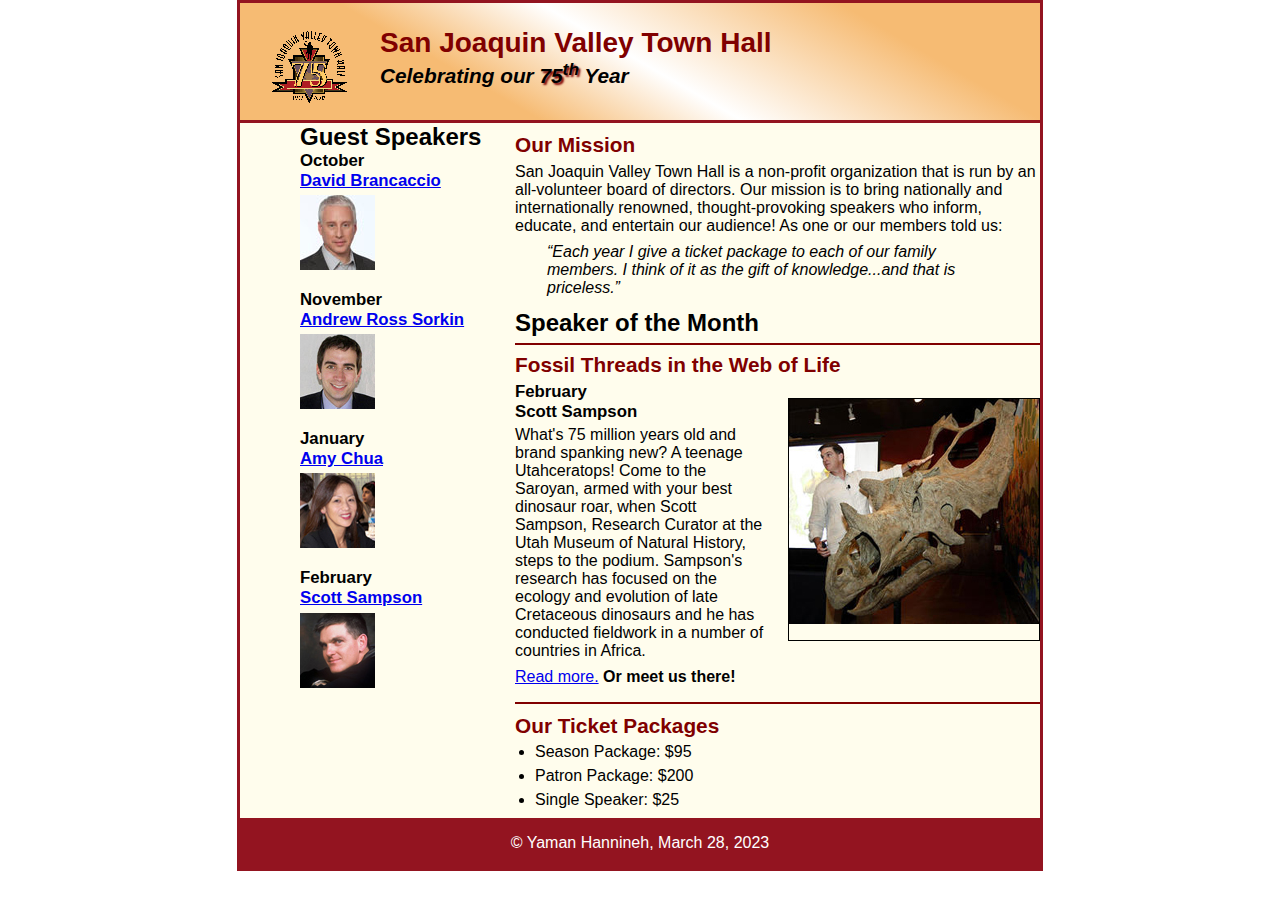
<file: index.html>
<!DOCTYPE html>
<html lang="en">

<head>
	<meta charset="utf-8">
	<title>San Joaquin Valley Town Hall</title>
	<link rel="shortcut icon" href="images/favicon.ico">
	<link rel="stylesheet" href="styles/c6_main.css">
</head>

<body>
	<header>
		<img src="images/town_hall_logo.gif" alt="Town Hall logo" height="80">
		<h2>San Joaquin Valley Town Hall</h2>
		<h3>Celebrating our <span class="shadow">75<sup>th</sup></span> Year</h3>
	</header>
	<main>
		<section>
			<h2>Our Mission</h2>
			<p>San Joaquin Valley Town Hall is a non-profit organization that is run by an 
				all-volunteer board of directors. Our mission is to bring nationally and 
				internationally renowned, thought-provoking speakers who inform, educate, 
				and entertain our audience! As one or our members told us:</p>
			<blockquote>&ldquo;Each year I give a ticket package to each of our family members. 
				I think of it as the gift of knowledge...and that is priceless.&rdquo;</blockquote>
			<h1>Speaker of the Month</h1>
			<article>
				<h2>Fossil Threads in the Web of Life</h2>
				<img src="images/sampson_dinosaur.jpg" alt="Scott Sampson with dinosaur">
				<h3>February<br>
				Scott Sampson</h3>
				<p>What's 75 million years old and brand spanking new? A teenage Utahceratops! 
				Come to the Saroyan, armed with your best dinosaur roar, when Scott Sampson, Research 
				Curator at the Utah Museum of Natural History, steps to the podium. Sampson's research 
				has focused on the ecology and evolution of late Cretaceous dinosaurs and he has conducted
				fieldwork in a number of countries in Africa.</p>
				<p><a href="speakers/c6_sampson.html">Read more.</a>&nbsp;<b>Or meet us there!</b></p>
			</article>

			<h2>Our Ticket Packages</h2>
			<ul>
				<li>Season Package: $95</li>
				<li>Patron Package: $200</li>
				<li>Single Speaker: $25</li>
			</ul>
		</section>

		<aside>
			<h2>Guest Speakers</h2>
			<h3>October<br><a href="speakers/brancaccio.html">David Brancaccio</a></h3>
			<img src="images/brancaccio75.jpg" alt="David Brancaccio photo">
			<h3>November<br><a href="speakers/sorkin.html">Andrew Ross Sorkin</a></h3>
			<img src="images/sorkin75.jpg" alt="Andrew Ross Sorkin photo">
			<h3>January<br><a href="speakers/chua.html">Amy Chua</a></h3>
			<img src="images/chua75.jpg" alt="Amy Chua photo">
			<h3>February<br><a href="speakers/c6_sampson.html">Scott Sampson</a></h3>
			<img src="images/sampson75.jpg" alt="Scott Sampson photo">
		</aside>
	</main>
	<footer>
		<p>&copy; Yaman Hannineh, March 28, 2023</p>
	</footer>
</body>
</html>
</file>
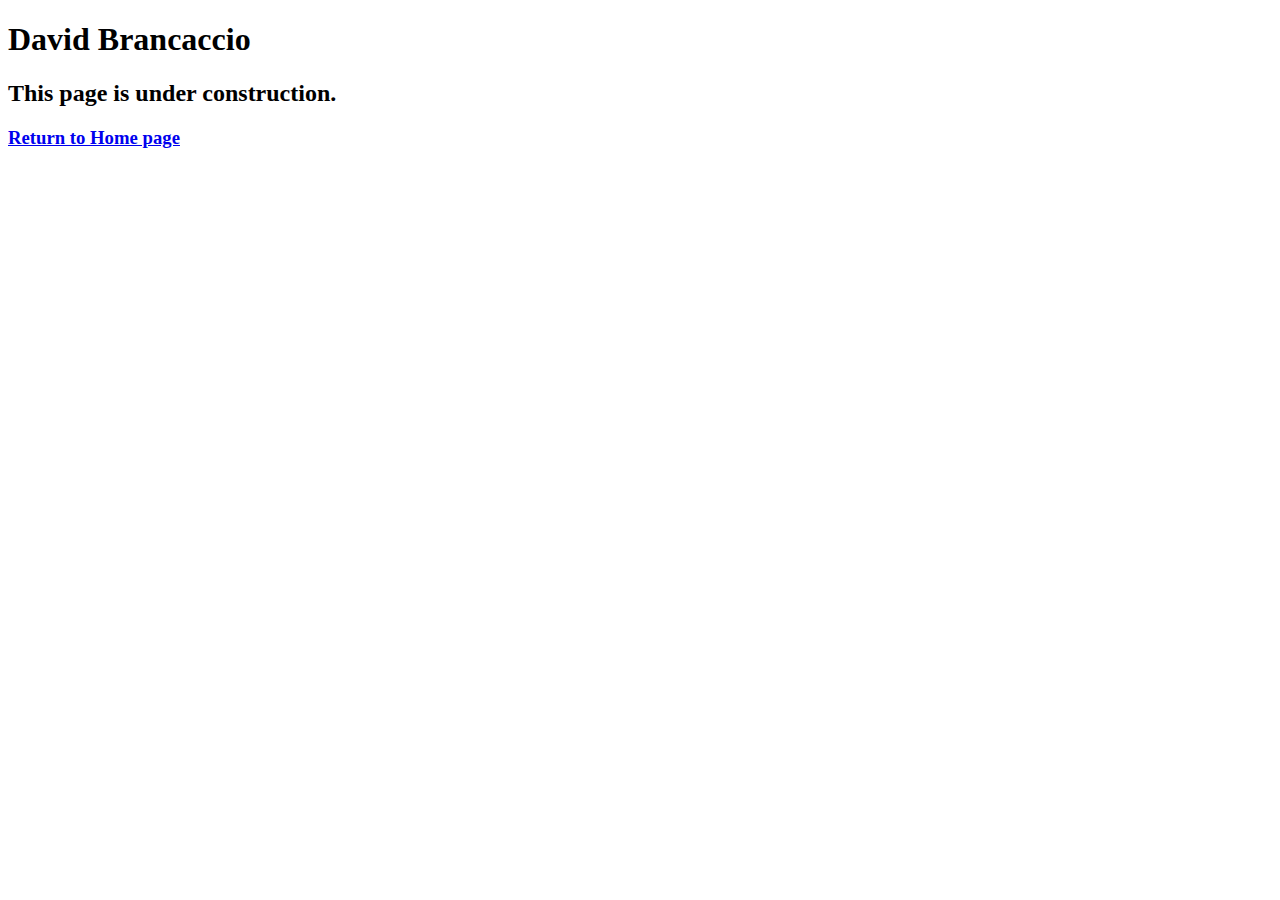
<file: speakers/brancaccio.html>
<!DOCTYPE html>
<html lang="en">

<head>
	<meta charset="utf-8">
	<title>San Joaquin Valley Town Hall</title>
	<link rel="shortcut icon" href="images/favicon.ico">
</head>

<body>
    <main>
	    <h1>David Brancaccio</h1>
	    <h2>This page is under construction.</h2>
		<h3><a href="../index.html">Return to Home page</a></h3>
    </main>
</body>

</html>
</file>
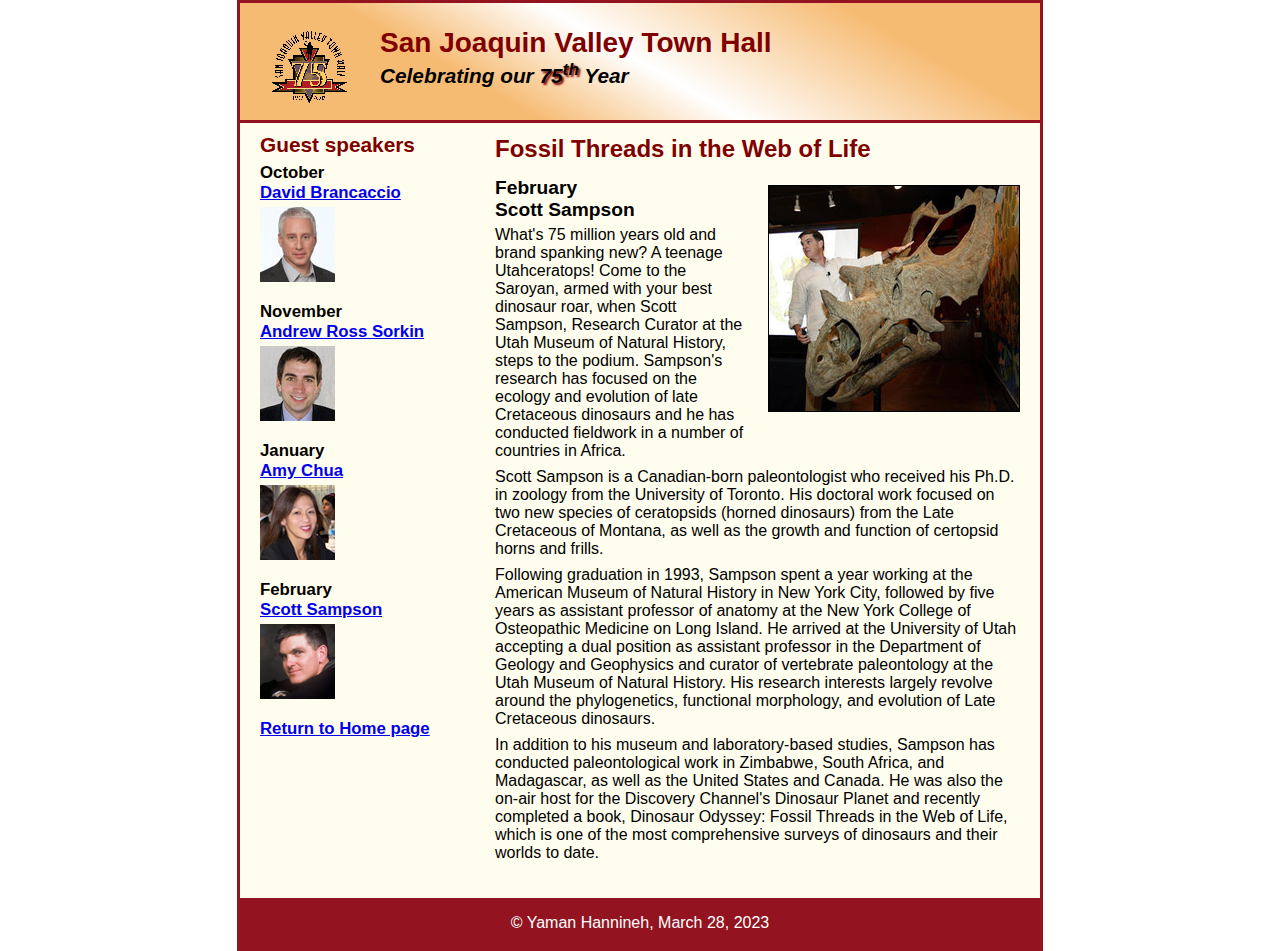
<file: speakers/c6_sampson.html>
<!DOCTYPE html>
<html lang="en">

<head>
	<meta charset="utf-8">
	<title>San Joaquin Valley Town Hall</title>
	<link rel="shortcut icon" href="../images/favicon.ico">
	<link rel="stylesheet" href="../styles/c6_speaker.css">
</head>

<body>
	<header>
		<img src="../images/town_hall_logo.gif" alt="Town Hall logo" height="80">
		<h2>San Joaquin Valley Town Hall</h2>
		<h3>Celebrating our <span class="shadow">75<sup>th</sup></span> Year</h3>
	</header>
	<main>
		<section>
			<h1>Fossil Threads in the Web of Life</h1>
			<article>
				<img src="../images/sampson_dinosaur.jpg" alt="Scott Sampson with dinosaur">
				<h2>February<br>Scott Sampson</h2>
				<p>What's 75 million years old and brand spanking new? A teenage Utahceratops! Come to the 
				   Saroyan, armed with your best dinosaur roar, when Scott Sampson, Research Curator at the 
				   Utah Museum of Natural History, steps to the podium. Sampson's research has focused on the 
				   ecology and evolution of late Cretaceous dinosaurs and he has conducted fieldwork in a number 
				   of countries in Africa.</p>
				<p>Scott Sampson is a Canadian-born paleontologist who received his Ph.D. in zoology from the 
				   University of Toronto. His doctoral work focused on two new species of ceratopsids (horned 
				   dinosaurs) from the Late Cretaceous of Montana, as well as the growth and function of certopsid 
				   horns and frills.</p>
				<p>Following graduation in 1993, Sampson spent a year working at the American Museum of Natural 
				   History in New York City, followed by five years as assistant professor of anatomy at the New 
				   York College of Osteopathic Medicine on Long Island. He arrived at the University of Utah 
				   accepting a dual position as assistant professor in the Department of Geology and Geophysics 
				   and curator of vertebrate paleontology at the Utah Museum of Natural History. His research 
				   interests largely revolve around the phylogenetics, functional morphology, and evolution of 
				   Late Cretaceous dinosaurs.</p>
				<p>In addition to his museum and laboratory-based studies, Sampson has conducted paleontological 
				   work in Zimbabwe, South Africa, and Madagascar, as well as the United States and Canada. He was 
				   also the on-air host for the Discovery Channel's Dinosaur Planet and recently completed a book, 
				   Dinosaur Odyssey: Fossil Threads in the Web of Life, which is one of the most 
				   comprehensive surveys of dinosaurs and their worlds to date.</p>
			</article>
		</section>
		
		<aside>
			<h2>Guest speakers</h2>
			<h3>October<br><a href="../speakers/brancaccio.html">David Brancaccio</a></h3>
			<img src="../images/brancaccio75.jpg" alt="David Brancaccio photo">
			<h3>November<br><a href="../speakers/sorkin.html">Andrew Ross Sorkin</a></h3>
			<img src="../images/sorkin75.jpg" alt="Andrew Ross Sorkin photo">
			<h3>January<br><a href="../speakers/chua.html">Amy Chua</a></h3>
			<img src="../images/chua75.jpg" alt="Amy Chua photo">
			<h3>February<br><a href="../speakers/c6_sampson.html">Scott Sampson</a></h3>
			<img src="../images/sampson75.jpg" alt="Scott Sampson photo">
			<h3><a href="../index.html">Return to Home page</a></h3>
		</aside>
	</main>
	<footer>
		<p>&copy; Yaman Hannineh, March 28, 2023</p>
	</footer>
</body>
</html>
</file>
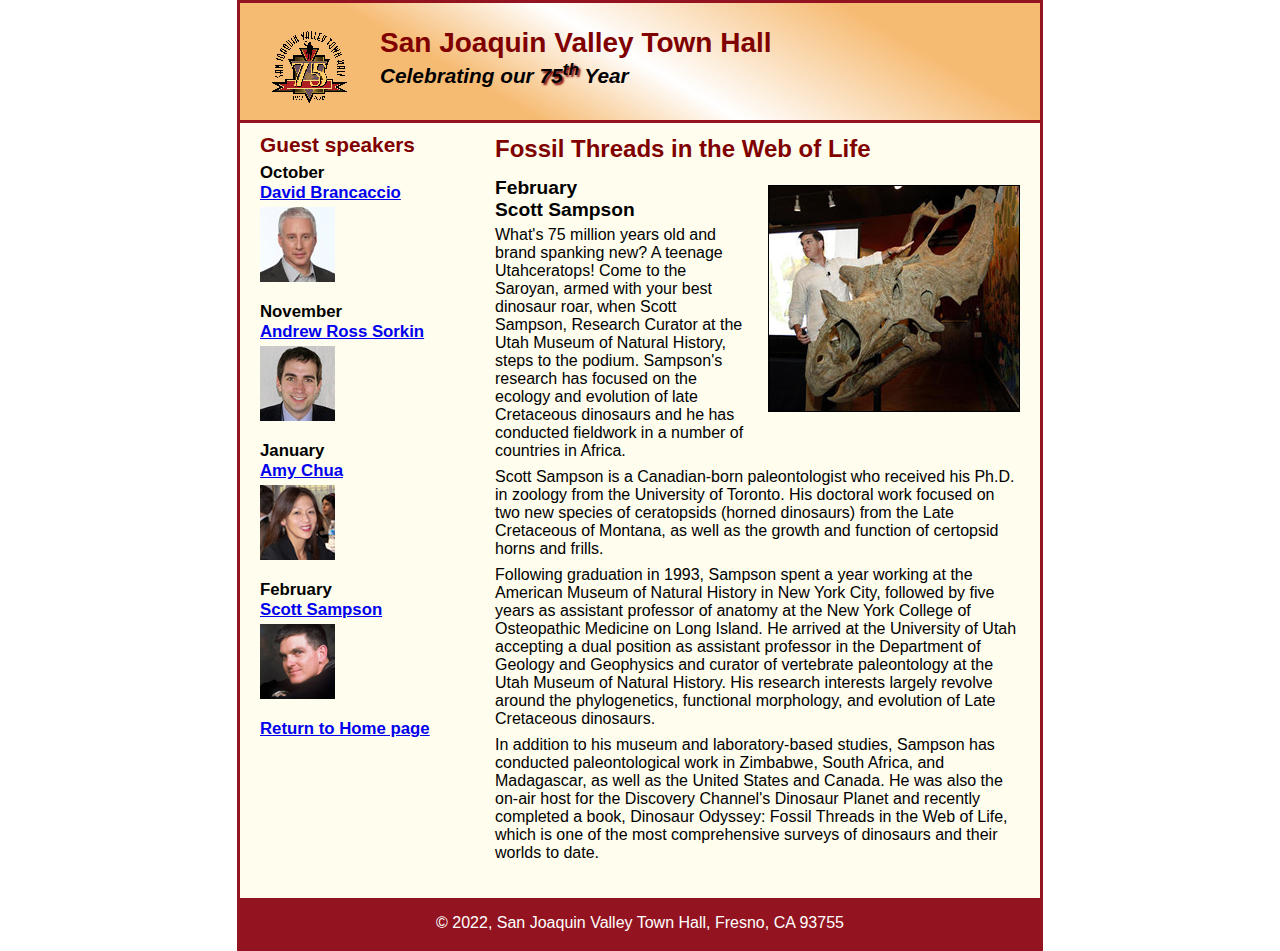
<file: speakers/c7_sampson.html>
<!DOCTYPE html>
<html lang="en">

<head>
	<meta charset="utf-8">
	<title>San Joaquin Valley Town Hall</title>
	<link rel="shortcut icon" href="../images/favicon.ico">
	<link rel="stylesheet" href="../styles/c6_speaker.css">
</head>

<body>
	<header>
		<img src="../images/town_hall_logo.gif" alt="Town Hall logo" height="80">
		<h2>San Joaquin Valley Town Hall</h2>
		<h3>Celebrating our <span class="shadow">75<sup>th</sup></span> Year</h3>
	</header>
	<main>
		<section>
			<h1>Fossil Threads in the Web of Life</h1>
			<article>
				<img src="../images/sampson_dinosaur.jpg" alt="Scott Sampson with dinosaur">
				<h2>February<br>Scott Sampson</h2>
				<p>What's 75 million years old and brand spanking new? A teenage Utahceratops! Come to the 
				   Saroyan, armed with your best dinosaur roar, when Scott Sampson, Research Curator at the 
				   Utah Museum of Natural History, steps to the podium. Sampson's research has focused on the 
				   ecology and evolution of late Cretaceous dinosaurs and he has conducted fieldwork in a number 
				   of countries in Africa.</p>
				<p>Scott Sampson is a Canadian-born paleontologist who received his Ph.D. in zoology from the 
				   University of Toronto. His doctoral work focused on two new species of ceratopsids (horned 
				   dinosaurs) from the Late Cretaceous of Montana, as well as the growth and function of certopsid 
				   horns and frills.</p>
				<p>Following graduation in 1993, Sampson spent a year working at the American Museum of Natural 
				   History in New York City, followed by five years as assistant professor of anatomy at the New 
				   York College of Osteopathic Medicine on Long Island. He arrived at the University of Utah 
				   accepting a dual position as assistant professor in the Department of Geology and Geophysics 
				   and curator of vertebrate paleontology at the Utah Museum of Natural History. His research 
				   interests largely revolve around the phylogenetics, functional morphology, and evolution of 
				   Late Cretaceous dinosaurs.</p>
				<p>In addition to his museum and laboratory-based studies, Sampson has conducted paleontological 
				   work in Zimbabwe, South Africa, and Madagascar, as well as the United States and Canada. He was 
				   also the on-air host for the Discovery Channel's Dinosaur Planet and recently completed a book, 
				   Dinosaur Odyssey: Fossil Threads in the Web of Life, which is one of the most 
				   comprehensive surveys of dinosaurs and their worlds to date.</p>
			</article>
		</section>
		
		<aside>
			<h2>Guest speakers</h2>
			<h3>October<br><a href="../speakers/brancaccio.html">David Brancaccio</a></h3>
			<img src="../images/brancaccio75.jpg" alt="David Brancaccio photo">
			<h3>November<br><a href="../speakers/sorkin.html">Andrew Ross Sorkin</a></h3>
			<img src="../images/sorkin75.jpg" alt="Andrew Ross Sorkin photo">
			<h3>January<br><a href="../speakers/chua.html">Amy Chua</a></h3>
			<img src="../images/chua75.jpg" alt="Amy Chua photo">
			<h3>February<br><a href="../speakers/c6_sampson.html">Scott Sampson</a></h3>
			<img src="../images/sampson75.jpg" alt="Scott Sampson photo">
			<h3><a href="../c6_index.html">Return to Home page</a></h3>
		</aside>
	</main>
	<footer>
		<p>&copy; 2022, San Joaquin Valley Town Hall, Fresno, CA 93755</p>
	</footer>
</body>
</html>
</file>
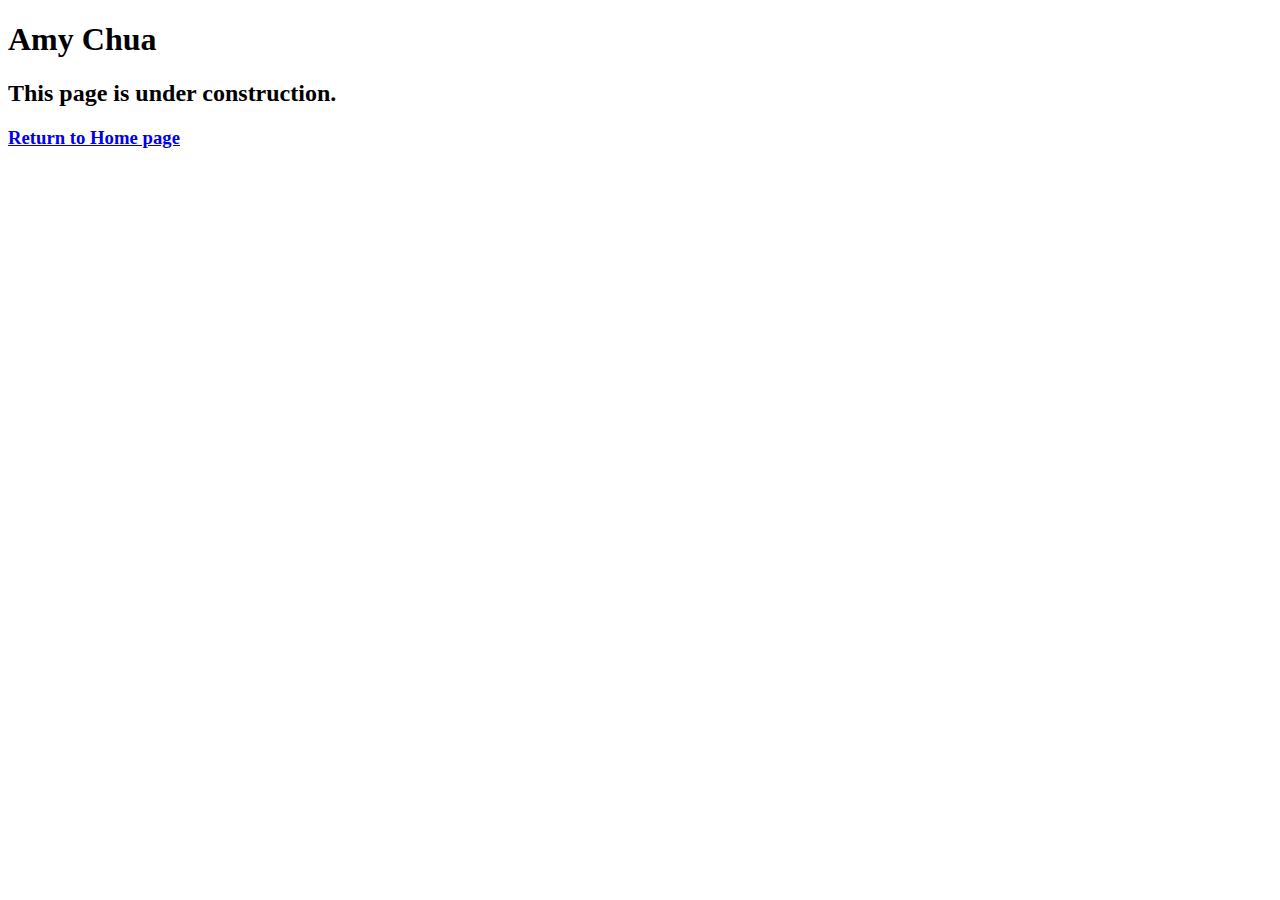
<file: speakers/chua.html>
<!DOCTYPE html>
<html lang="en">

<head>
	<meta charset="utf-8">
	<title>San Joaquin Valley Town Hall</title>
	<link rel="shortcut icon" href="images/favicon.ico">
</head>

<body>
	<main>
		<h1>Amy Chua</h1>
		<h2>This page is under construction.</h2>
		<h3><a href="../index.html">Return to Home page</a></h3>
	</main>
</body>

</html>
</file>
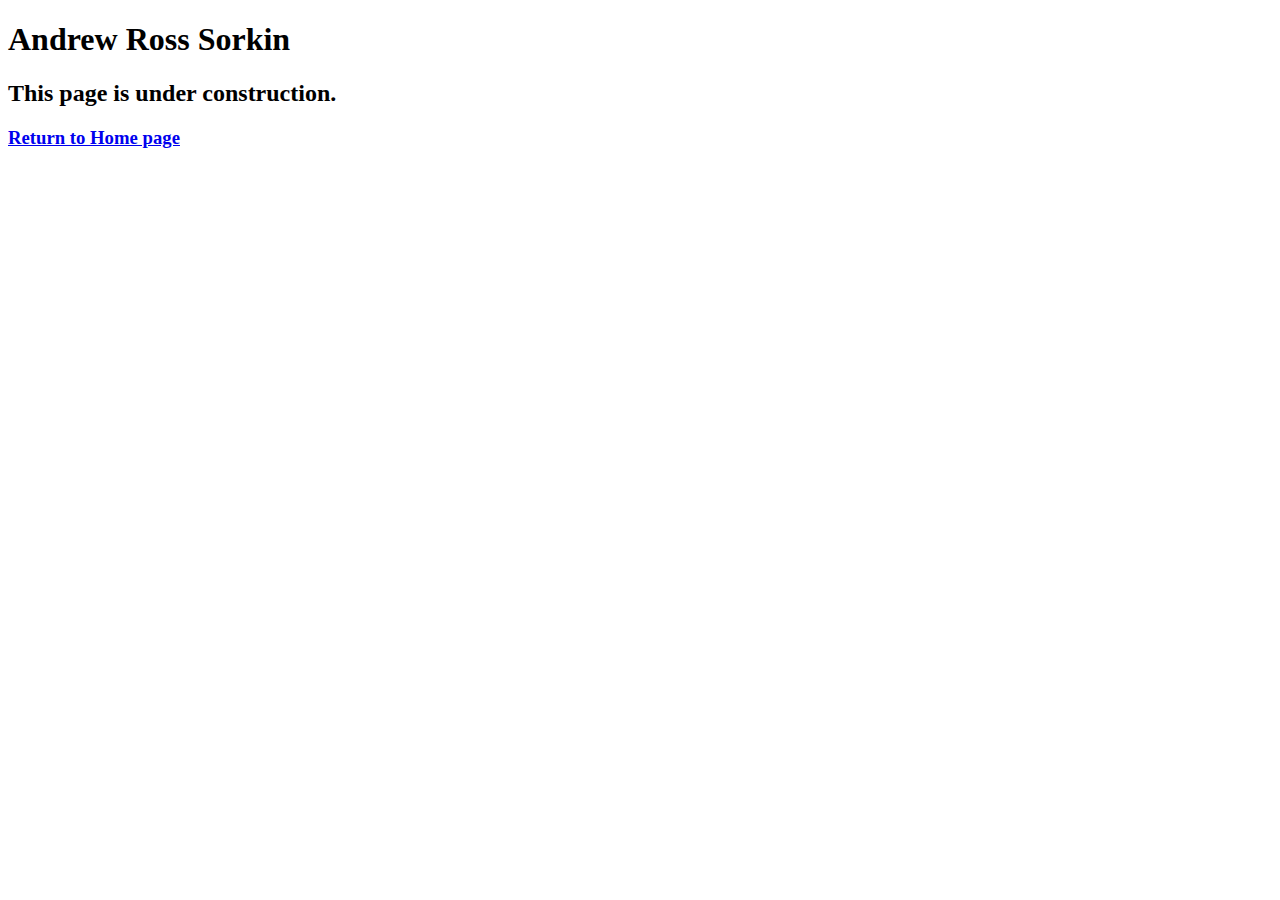
<file: speakers/sorkin.html>
<!DOCTYPE html>
<html lang="en">

<head>
	<meta charset="utf-8">
	<title>San Joaquin Valley Town Hall</title>
	<link rel="shortcut icon" href="images/favicon.ico">
</head>

<body>
	<main>
		<h1>Andrew Ross Sorkin</h1>
		<h2>This page is under construction.</h2>
		<h3><a href="../index.html">Return to Home page</a></h3>
	</main>
</body>

</html>
</file>
<file: styles/c6_main.css>
/* the styles for the elements */
* {
	margin: 0;
	padding: 0;
}
html {
	background-color: white;
}
body {
	font-family: Arial, Helvetica, sans-serif;
    font-size: 100%;
    width: 800px;
    margin: 0 auto;
    border: 3px solid #931420;
    background-color: #fffded;
}
a:focus, a:hover {
	font-style: italic;
}
/* the styles for the header */
header {
	padding: 1.5em 0 2em 0;
	border-bottom: 3px solid #931420;
	background-image: -moz-linear-gradient(
	    30deg, #f6bb73 0%, #f6bb73 30%, white 50%, #f6bb73 80%, #f6bb73 100%);
	background-image: -webkit-linear-gradient(
	    30deg, #f6bb73 0%, #f6bb73 30%, white 50%, #f6bb73 80%, #f6bb73 100%);
	background-image: -o-linear-gradient(
	    30deg, #f6bb73 0%, #f6bb73 30%, white 50%, #f6bb73 80%, #f6bb73 100%);
	background-image: linear-gradient(
	    30deg, #f6bb73 0%, #f6bb73 30%, white 50%, #f6bb73 80%, #f6bb73 100%);
}
header h2 {
	font-size: 175%;
	color: #800000;
}
header h3 {
	font-size: 130%;
	font-style: italic;
}
header img {
	float: left;
	padding: 0 30px;
}
.shadow {
	text-shadow: 2px 2px 2px #800000;
}
section {
	width: 525px;
	float: right;
	padding: 0 20px 20px 20px;
}
/* the styles for the main content */
section {
	clear: left;
}
section {
	padding: 0 0;
}
section h1 {
	font-size: 150%;
	padding: .5em 0 .25em 0;
	margin: 0;
}
section h2 {
	color: #800000;
	font-size: 130%;
	padding: .5em 0 .25em 0;
}
section h3 {
	font-size: 105%;
	padding-bottom: .25em;
}
section img {
	padding-bottom: 1em;
}
section p {
	padding-bottom: .5em;
}
section blockquote {
	padding: 0 2em;
	font-style: italic;
}
section ul {
	padding: 0 0 .25em 1.25em;
}
section li {
	padding-bottom: .35em;
}

/* the styles for the article */
article {
	padding: .5em 0;
	border-top: 2px solid #800000;
	border-bottom: 2px solid #800000;
}
article h2 {
	padding-top: 0;
}
article h3 {
	font-size: 105%;
	padding-bottom: .25em;
}
article img {
	float: right;
	margin: 1em 0 1em 1em;
	border: 1px solid black;
}

/* the styles for the aside */
aside {
	width: 215px;
	float: right;
	padding: 0 0 20px 20px;
}
aside h3 {
	font-size: 105%;
	padding-bottom: .25em;
}
aside img {
	padding-bottom: 1em;
}

/* the styles for the footer */
footer {
	background-color: #931420;
	clear: both;
}
footer p {
	text-align: center;
	color: white;
	padding: 1em 0;
}
</file>
<file: styles/c6_speaker.css>
/* the styles for the elements */
* {
	margin: 0;
	padding: 0;
}
html {
	background-color: white;
}
body {
	font-family: Arial, Helvetica, sans-serif;
    font-size: 100%;
    width: 800px;
    margin: 0 auto;
    border: 3px solid #931420;
    background-color: #fffded;
}
a:focus, a:hover {
	font-style: italic;
}
/* the styles for the header */
header {
	padding: 1.5em 0 2em 0;
	border-bottom: 3px solid #931420;
		background-image: -moz-linear-gradient(
	    30deg, #f6bb73 0%, #f6bb73 30%, white 50%, #f6bb73 80%, #f6bb73 100%);
	background-image: -webkit-linear-gradient(
	    30deg, #f6bb73 0%, #f6bb73 30%, white 50%, #f6bb73 80%, #f6bb73 100%);
	background-image: -o-linear-gradient(
	    30deg, #f6bb73 0%, #f6bb73 30%, white 50%, #f6bb73 80%, #f6bb73 100%);
	background-image: linear-gradient(
	    30deg, #f6bb73 0%, #f6bb73 30%, white 50%, #f6bb73 80%, #f6bb73 100%);
}
header h2 {
	font-size: 175%;
	color: #800000;
}
header h3 {
	font-size: 130%;
	font-style: italic;
}
header img {
	float: left;
	padding: 0 30px;
}
.shadow {
	text-shadow: 2px 2px 2px #800000;
}
/* the styles for the section */
section {
	width: 525px;
	float: right;
	padding: 0 20px 20px 20px;
}
section h1 {
	font-size: 150%;
	padding: .5em 0 .25em 0;
	margin: 0;
	color: #800000;
}
section h2 {
	color: black;
	font-size: 120%;
	padding: .5em 0 .25em 0;
}
section p {
	padding-bottom: .5em;
}
section blockquote {
	padding: 0 2em;
	font-style: italic;
}
section ul {
	padding: 0 0 .25em 1.25em;
}
section li {
	padding-bottom: .35em;
}

/* the styles for the article */
article {
	padding: .5em 0;
}
article h2 {
	padding-top: 0;
}
article h3 {
	font-size: 105%;
	padding-bottom: .25em;
}
article img {
	float: right;
	margin: .5em 0 1em 1em;
	border: 1px solid black;
}

/* the styles for the aside */
aside {
	width: 215px;
	float: right;
	padding: 0 0 20px 20px;
}
aside h2 {
	color: #800000;
	font-size: 130%;
	padding: .5em 0 .25em 0;
}
aside h3 {
	font-size: 105%;
	padding-bottom: .25em;
}
aside img {
	padding-bottom: 1em;
}

/* the styles for the footer */
footer {
	background-color: #931420;
	clear: both;

}
footer p {
	text-align: center;
	color: white;
	padding: 1em 0;
}
</file>
